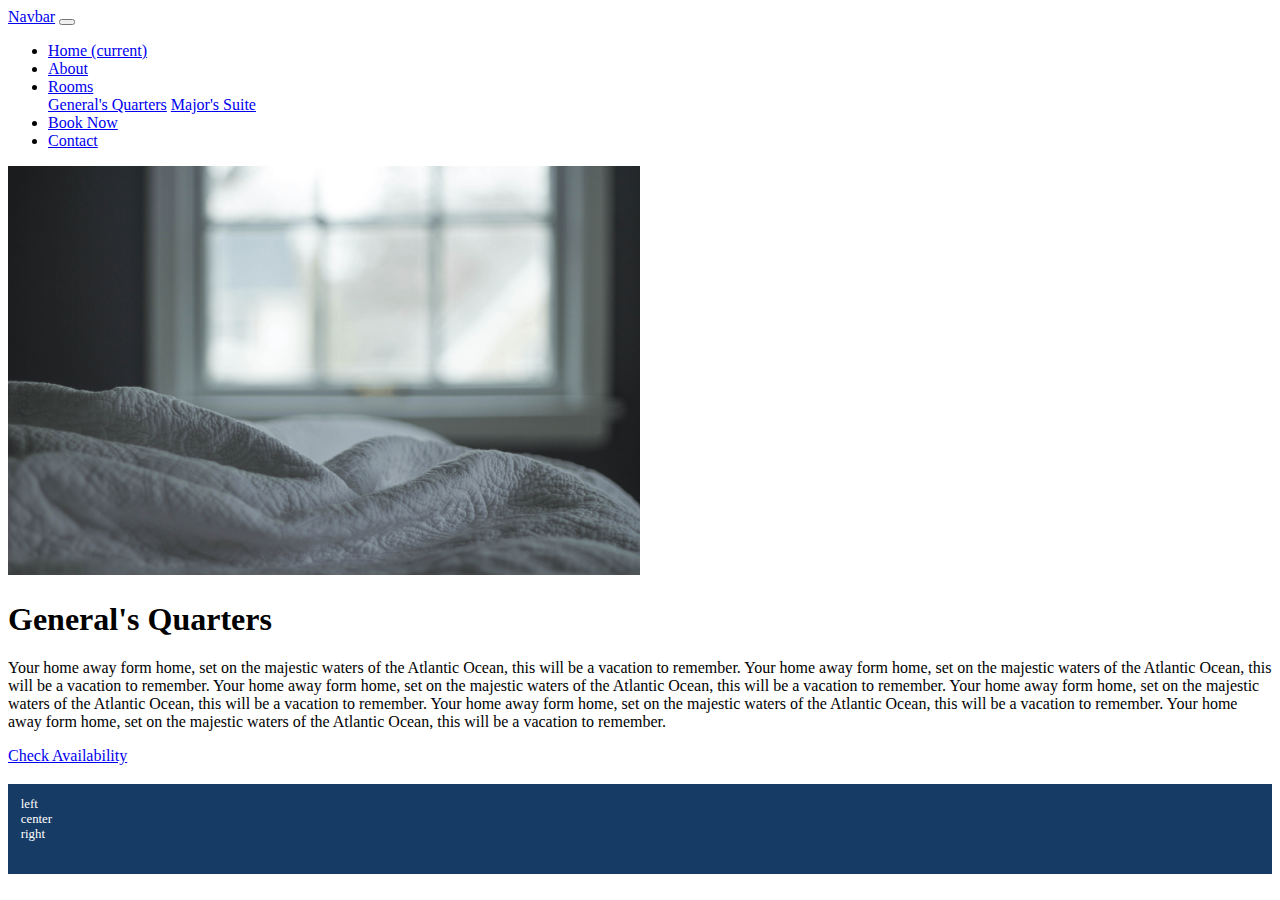
<file: html-source/generals.html>
<!doctype html>
    <html lang="en">

    <head>
        <!-- Required meta tags -->
        <meta charset="utf-8">
        <meta name="viewport" content="width=device-width, initial-scale=1, shrink-to-fit=no">

        <title>My Nice Page</title>

        <link rel="stylesheet" href="https://cdn.jsdelivr.net/npm/bootstrap@4.6.0/dist/css/bootstrap.min.css" 
            integrity="sha384-B0vP5xmATw1+K9KRQjQERJvTumQW0nPEzvF6L/Z6nronJ3oUOFUFpCjEUQouq2+l" crossorigin="anonymous">

        <style>
            .my-footer {
                height: 5em;
                background-color: #163b65;
                margin-top: 1.5em;
                padding: 1em;
                color: white;
                font-size: 80%;
            }
            .room-image {
            	max-width: 50%;
            }
        </style>
    </head>

    <body>

<nav class="navbar navbar-expand-lg navbar-dark bg-dark">
  <a class="navbar-brand" href="#">Navbar</a>
  <button class="navbar-toggler" type="button" data-toggle="collapse" data-target="#navbarNav" aria-controls="navbarNav" aria-expanded="false" aria-label="Toggle navigation">
    <span class="navbar-toggler-icon"></span>
  </button>
  <div class="collapse navbar-collapse" id="navbarNav">
    <ul class="navbar-nav">
      <li class="nav-item active">
        <a class="nav-link" href="index.html">Home <span class="sr-only">(current)</span></a>
      </li>
      <li class="nav-item">
        <a class="nav-link" href="about.html">About</a>
      </li>
      <li class="nav-item dropdown">
        <a class="nav-link dropdown-toggle" href="#" id="navbarDropdownMenuLink" role="button" data-toggle="dropdown" aria-haspopup="true" aria-expanded="false">
          Rooms
        </a>
        <div class="dropdown-menu" aria-labelledby="navbarDropdownMenuLink">
          <a class="dropdown-item" href="generals.html">General's Quarters</a>
          <a class="dropdown-item" href="majors.html">Major's Suite</a>
        </div>
      </li>
      <li class="nav-item">
        <a class="nav-link" href="reservation.html">Book Now</a>
      </li>
      <li class="nav-item">
        <a class="nav-link" href="contact.html">Contact</a>
      </li>
      
    </ul>
  </div>
</nav>


    

    <div class="container">


        <div class="row">
            <div class="col">
                <img src="static/images/generals-quarters.png"
                     class="img-fluid img-thumbnail mx-auto d-block room-image" alt="room image">
            </div>
        </div>


        <div class="row">
            <div class="col">
                <h1 class="text-center mt-4">General's Quarters</h1>
                <p>
                    Your home away form home, set on the majestic waters of the Atlantic Ocean, this will be a vacation
                    to remember.
                    Your home away form home, set on the majestic waters of the Atlantic Ocean, this will be a vacation
                    to remember.
                    Your home away form home, set on the majestic waters of the Atlantic Ocean, this will be a vacation
                    to remember.
                    Your home away form home, set on the majestic waters of the Atlantic Ocean, this will be a vacation
                    to remember.
                    Your home away form home, set on the majestic waters of the Atlantic Ocean, this will be a vacation
                    to remember.
                    Your home away form home, set on the majestic waters of the Atlantic Ocean, this will be a vacation
                    to remember.
                </p>
            </div>
        </div>


        <div class="row">

            <div class="col text-center">

                <a id="check-availability-button" href="/make-reservation-gq" class="btn btn-success">Check Availability</a>

            </div>
        </div>
        



    </div>


    <footer class="my-footer">
        <div class="row">
            <div class="col">
                left
            </div>

            <div class="col">
                center
            </div>

            <div class="col">
                right
            </div>
        </div>
    </footer>

    <script src="https://code.jquery.com/jquery-3.5.1.slim.min.js" 
        integrity="sha384-DfXdz2htPH0lsSSs5nCTpuj/zy4C+OGpamoFVy38MVBnE+IbbVYUew+OrCXaRkfj" 
        crossorigin="anonymous"></script>
    <script src="https://cdn.jsdelivr.net/npm/bootstrap@4.6.0/dist/js/bootstrap.bundle.min.js" 
        integrity="sha384-Piv4xVNRyMGpqkS2by6br4gNJ7DXjqk09RmUpJ8jgGtD7zP9yug3goQfGII0yAns" 
        crossorigin="anonymous"></script>


    </body>

    </html>
</file>
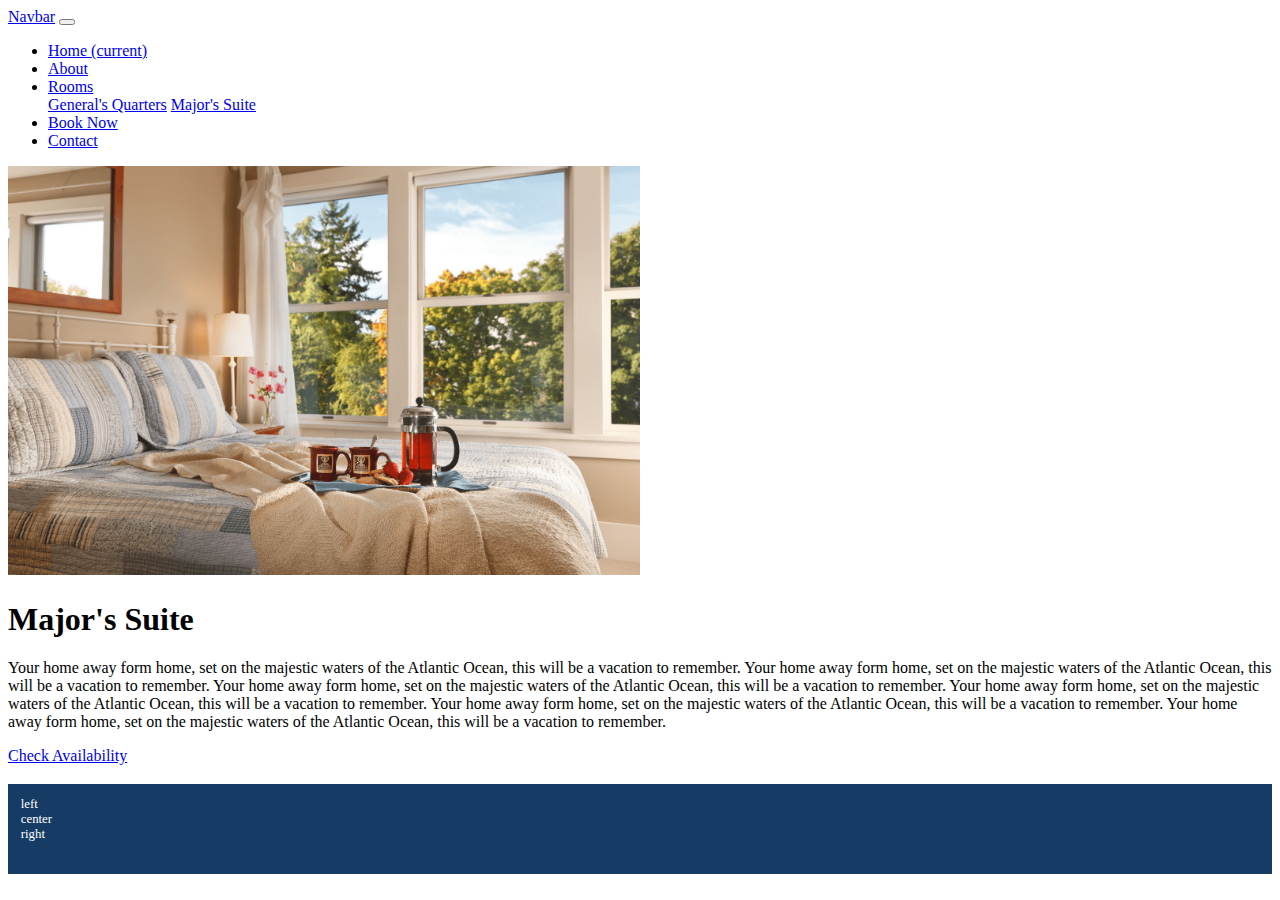
<file: html-source/majors.html>
<!doctype html>
    <html lang="en">

    <head>
        <!-- Required meta tags -->
        <meta charset="utf-8">
        <meta name="viewport" content="width=device-width, initial-scale=1, shrink-to-fit=no">

        <title>My Nice Page</title>

        <link rel="stylesheet" href="https://cdn.jsdelivr.net/npm/bootstrap@4.6.0/dist/css/bootstrap.min.css" 
            integrity="sha384-B0vP5xmATw1+K9KRQjQERJvTumQW0nPEzvF6L/Z6nronJ3oUOFUFpCjEUQouq2+l" crossorigin="anonymous">

        <style>
            .my-footer {
                height: 5em;
                background-color: #163b65;
                margin-top: 1.5em;
                padding: 1em;
                color: white;
                font-size: 80%;
            }
            .room-image {
              max-width: 50%;
            }
        </style>
    </head>

    <body>

<nav class="navbar navbar-expand-lg navbar-dark bg-dark">
  <a class="navbar-brand" href="#">Navbar</a>
  <button class="navbar-toggler" type="button" data-toggle="collapse" data-target="#navbarNav" aria-controls="navbarNav" aria-expanded="false" aria-label="Toggle navigation">
    <span class="navbar-toggler-icon"></span>
  </button>
  <div class="collapse navbar-collapse" id="navbarNav">
    <ul class="navbar-nav">
      <li class="nav-item active">
        <a class="nav-link" href="index.html">Home <span class="sr-only">(current)</span></a>
      </li>
      <li class="nav-item">
        <a class="nav-link" href="about.html">About</a>
      </li>
      <li class="nav-item dropdown">
        <a class="nav-link dropdown-toggle" href="#" id="navbarDropdownMenuLink" role="button" data-toggle="dropdown" aria-haspopup="true" aria-expanded="false">
          Rooms
        </a>
        <div class="dropdown-menu" aria-labelledby="navbarDropdownMenuLink">
          <a class="dropdown-item" href="generals.html">General's Quarters</a>
          <a class="dropdown-item" href="majors.html">Major's Suite</a>
        </div>
      </li>
      <li class="nav-item">
        <a class="nav-link" href="reservation.html">Book Now</a>
      </li>
      <li class="nav-item">
        <a class="nav-link" href="contact.html">Contact</a>
      </li>
      
    </ul>
  </div>
</nav>


    

    <div class="container">


        <div class="row">
            <div class="col">
                <img src="static/images/marjors-suite.png"
                     class="img-fluid img-thumbnail mx-auto d-block room-image" alt="room image">
            </div>
        </div>


        <div class="row">
            <div class="col">
                <h1 class="text-center mt-4">Major's Suite</h1>
                <p>
                    Your home away form home, set on the majestic waters of the Atlantic Ocean, this will be a vacation
                    to remember.
                    Your home away form home, set on the majestic waters of the Atlantic Ocean, this will be a vacation
                    to remember.
                    Your home away form home, set on the majestic waters of the Atlantic Ocean, this will be a vacation
                    to remember.
                    Your home away form home, set on the majestic waters of the Atlantic Ocean, this will be a vacation
                    to remember.
                    Your home away form home, set on the majestic waters of the Atlantic Ocean, this will be a vacation
                    to remember.
                    Your home away form home, set on the majestic waters of the Atlantic Ocean, this will be a vacation
                    to remember.
                </p>
            </div>
        </div>


        <div class="row">

            <div class="col text-center">

                <a id="check-availability-button" href="/make-reservation-ms" class="btn btn-success">Check Availability</a>

            </div>
        </div>
        



    </div>


    <footer class="my-footer">
        <div class="row">
            <div class="col">
                left
            </div>

            <div class="col">
                center
            </div>

            <div class="col">
                right
            </div>
        </div>
    </footer>

    <script src="https://code.jquery.com/jquery-3.5.1.slim.min.js" 
        integrity="sha384-DfXdz2htPH0lsSSs5nCTpuj/zy4C+OGpamoFVy38MVBnE+IbbVYUew+OrCXaRkfj" 
        crossorigin="anonymous"></script>
    <script src="https://cdn.jsdelivr.net/npm/bootstrap@4.6.0/dist/js/bootstrap.bundle.min.js" 
        integrity="sha384-Piv4xVNRyMGpqkS2by6br4gNJ7DXjqk09RmUpJ8jgGtD7zP9yug3goQfGII0yAns" 
        crossorigin="anonymous"></script>


    </body>

    </html>
</file>
